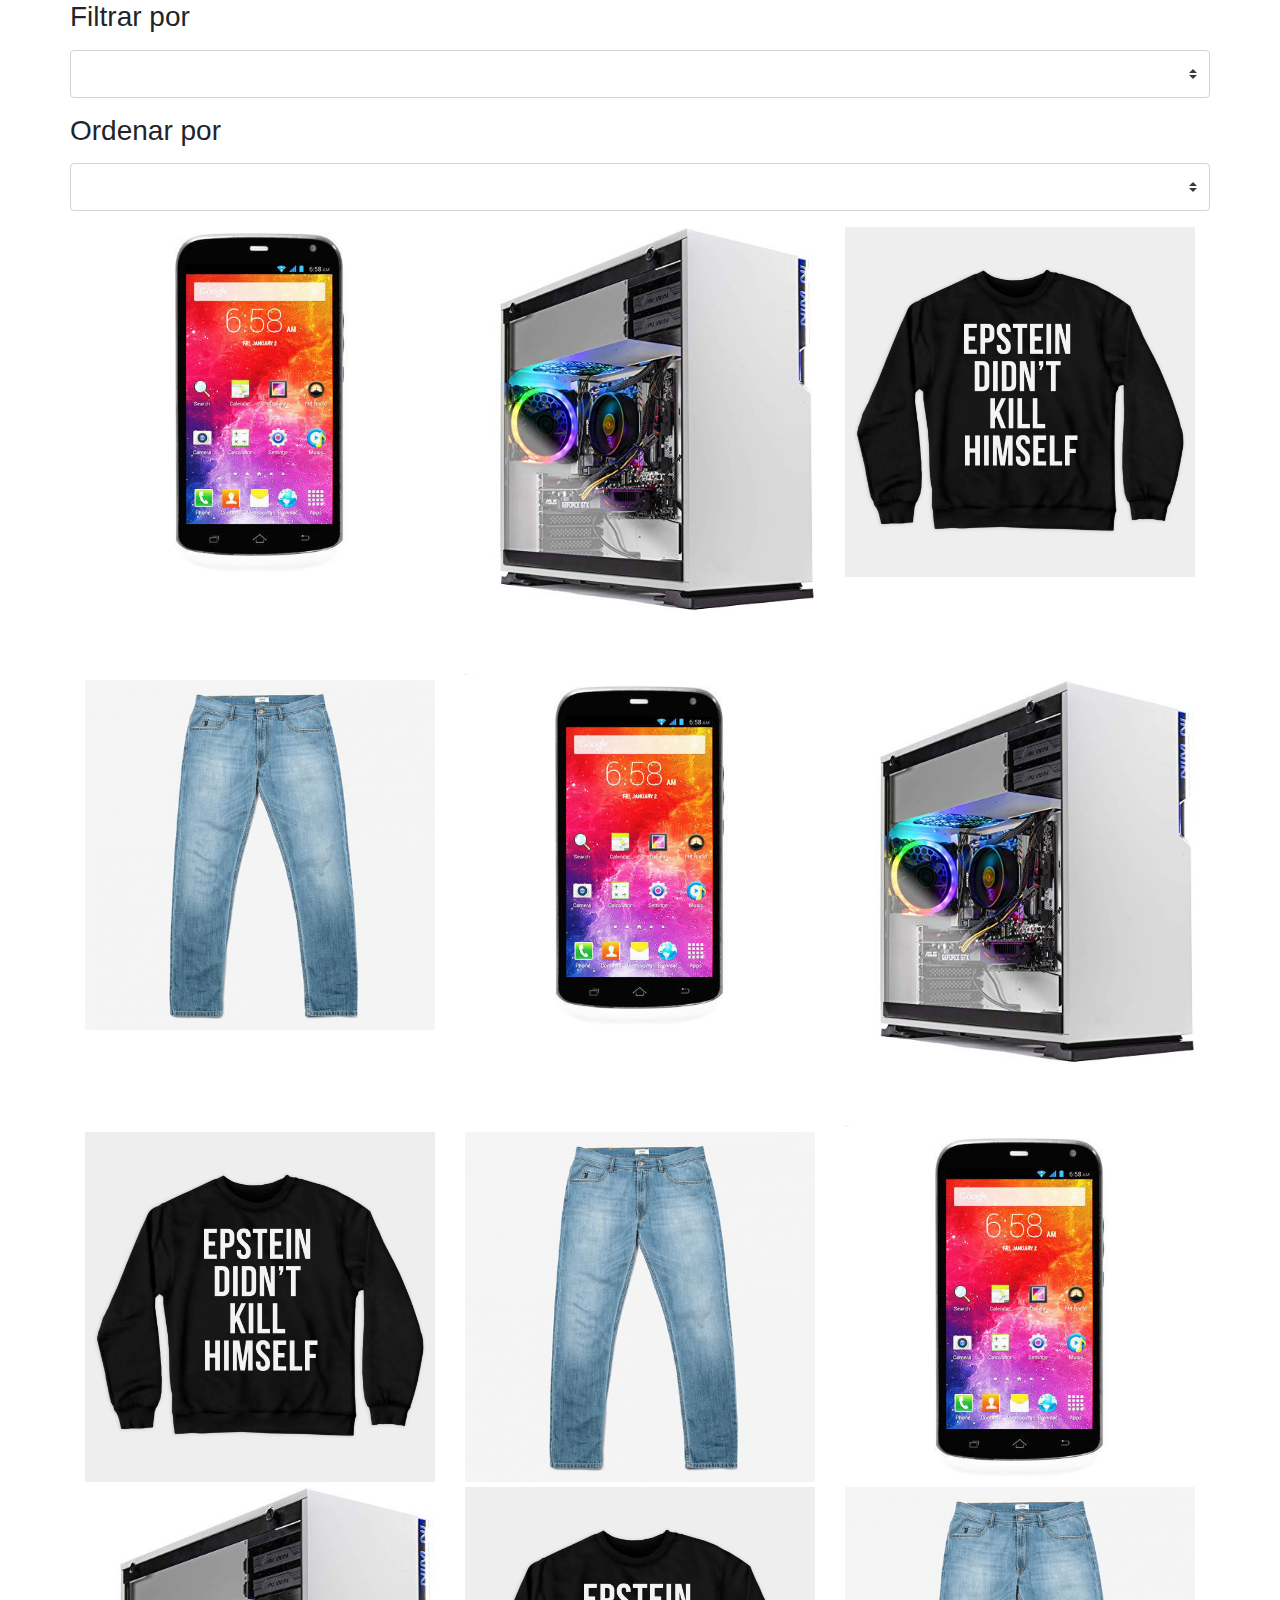
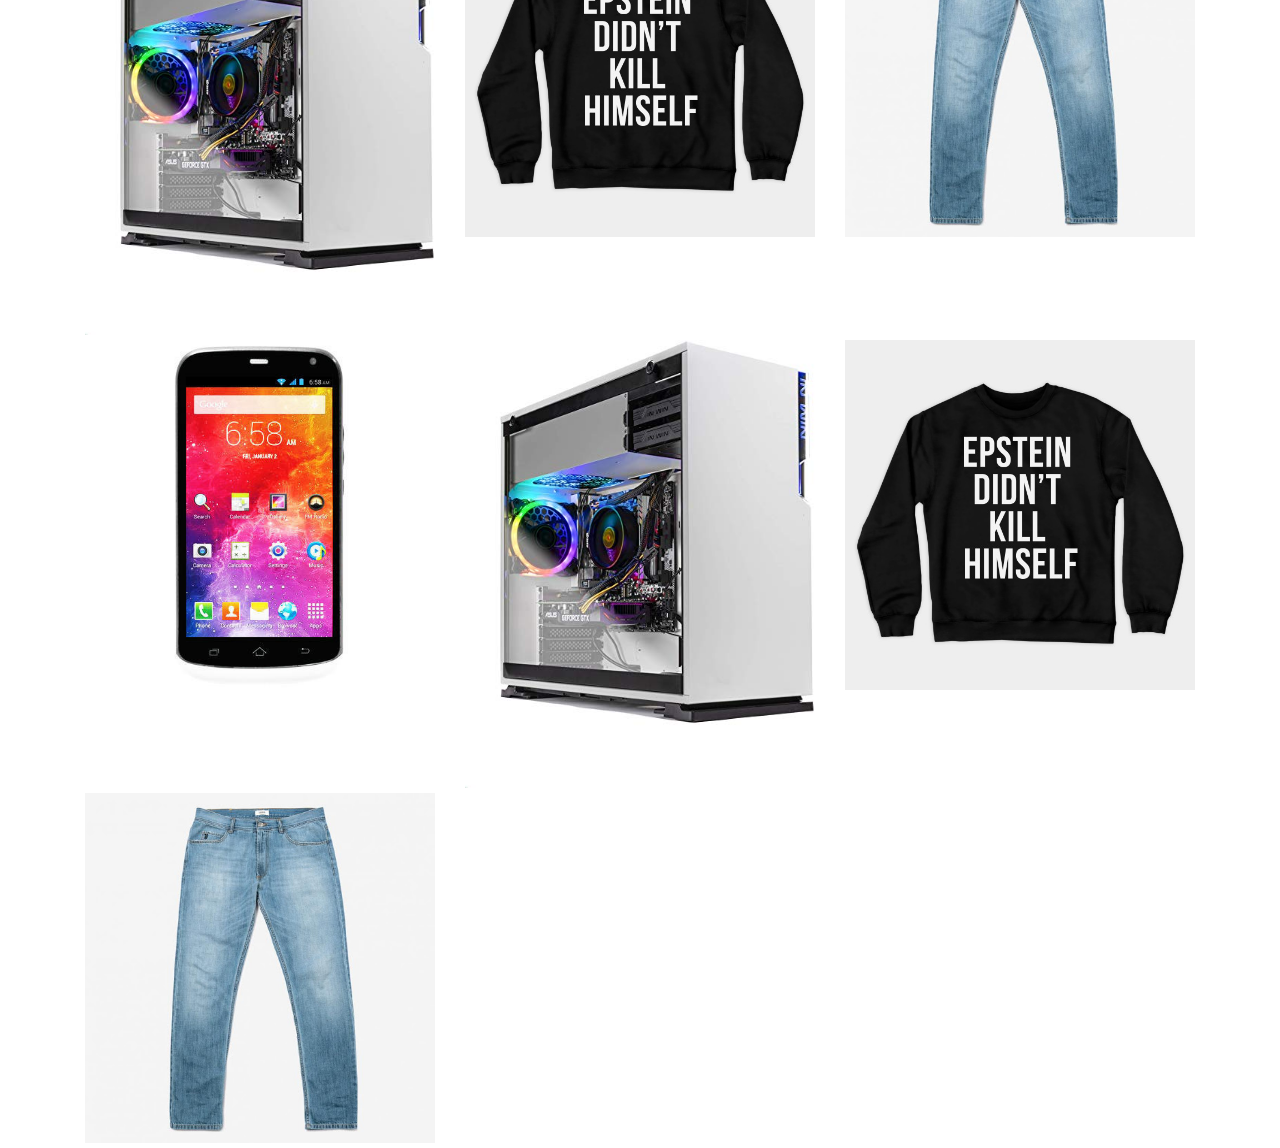
<file: index.html>
<!DOCTYPE html>
<html lang="es">
<head>
  <meta charset="UTF-8">
  <meta name="viewport" content="width=device-width, initial-scale=1.0">
  <meta http-equiv="X-UA-Compatible" content="ie=edge">
  <title>Taller 1 - JavaScript</title>
  <link rel="stylesheet" href="https://stackpath.bootstrapcdn.com/bootstrap/4.4.1/css/bootstrap.min.css" integrity="sha384-Vkoo8x4CGsO3+Hhxv8T/Q5PaXtkKtu6ug5TOeNV6gBiFeWPGFN9MuhOf23Q9Ifjh" crossorigin="anonymous">

  <style>
    .product {
      transition-delay: .3s;
      transition-duration: .8s;
      transition-property: opacity;
      transition-timing-function: ease-in-out;
      margin-bottom: 5px;
    }
  </style>
</head>
<body>
  <div class="container">
    <div class="row">
      <h3><label for="filter">Filtrar por</label></h3>
      <select id="filter" class="custom-select custom-select-lg mb-3">
        <option selected></option>
        <option value="clothes">Ropa</option>
        <option value="computers">Computadoras</option>
        <option value="mobiles">Celulares</option>
      </select>
    </div>
    <div class="row">
      <h3><label for="sorter">Ordenar por</label></h3>
      <select id="sorter" class="custom-select custom-select-lg mb-3">
        <option selected></option>
        <option value="clothes">Ropa</option>
        <option value="computers">Computadoras</option>
        <option value="mobiles">Celulares</option>
      </select>
      
    </div>
    <div id="contenedor" class="row">
      <div class="col-sm-12 col-md-4 product mobiles">
        <img class="img-fluid" src="img/celular.jpg" alt="mobile" />
      </div>
      <div class="col-sm-12 col-md-4 product computers">
        <img class="img-fluid" src="img/pc.jpg" alt="mobile" />
      </div>
      <div class="col-sm-12 col-md-4 product clothes">
        <img class="img-fluid" src="img/saco.jpg" alt="mobile" />
      </div>
      <div class="col-sm-12 col-md-4 product clothes">
        <img class="img-fluid" src="img/pantalon.jpg" alt="mobile" />
      </div>

      <div class="col-sm-12 col-md-4 product mobiles">
        <img class="img-fluid" src="img/celular.jpg" alt="mobile" />
      </div>
      <div class="col-sm-12 col-md-4 product computers">
        <img class="img-fluid" src="img/pc.jpg" alt="mobile" />
      </div>
      <div class="col-sm-12 col-md-4 product clothes">
        <img class="img-fluid" src="img/saco.jpg" alt="mobile" />
      </div>
      <div class="col-sm-12 col-md-4 product clothes">
        <img class="img-fluid" src="img/pantalon.jpg" alt="mobile" />
      </div>

      <div class="col-sm-12 col-md-4 product mobiles">
        <img class="img-fluid" src="img/celular.jpg" alt="mobile" />
      </div>
      <div class="col-sm-12 col-md-4 product computers">
        <img class="img-fluid" src="img/pc.jpg" alt="mobile" />
      </div>
      <div class="col-sm-12 col-md-4 product clothes">
        <img class="img-fluid" src="img/saco.jpg" alt="mobile" />
      </div>
      <div class="col-sm-12 col-md-4 product clothes">
        <img class="img-fluid" src="img/pantalon.jpg" alt="mobile" />
      </div>

      <div class="col-sm-12 col-md-4 product mobiles">
        <img class="img-fluid" src="img/celular.jpg" alt="mobile" />
      </div>
      <div class="col-sm-12 col-md-4 product computers">
        <img class="img-fluid" src="img/pc.jpg" alt="mobile" />
      </div>
      <div class="col-sm-12 col-md-4 product clothes">
        <img class="img-fluid" src="img/saco.jpg" alt="mobile" />
      </div>
      <div class="col-sm-12 col-md-4 product clothes">
        <img class="img-fluid" src="img/pantalon.jpg" alt="mobile" />
      </div>
    </div>
  </div>

  <script src="index.js"></script>
</body>
</html>
</file>
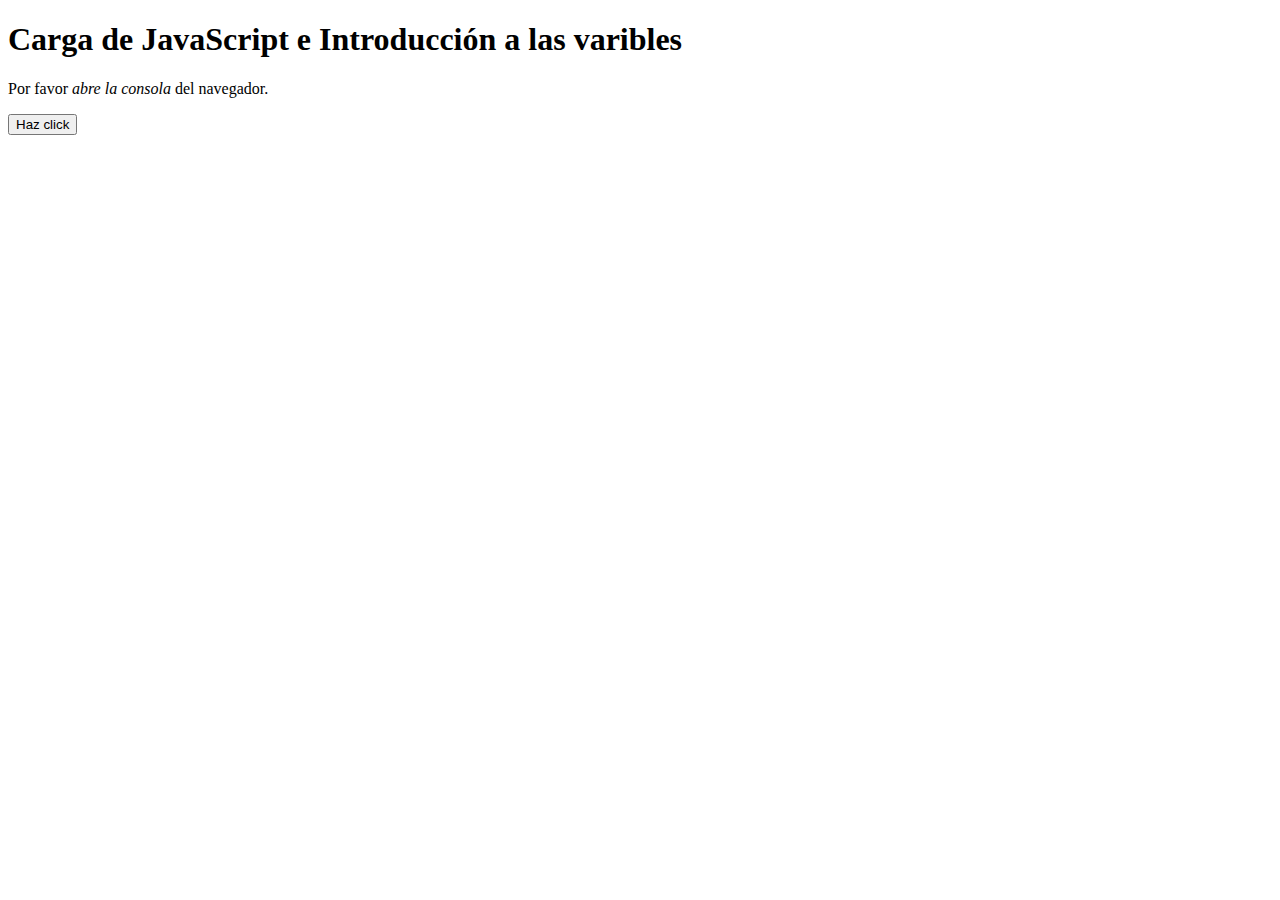
<file: clase-1.html>
<!DOCTYPE html>
<html lang="es">
<head>
  <meta charset="UTF-8">
  <title>Carga de JavaScript e Introducción a las varibles</title>
</head>
<body>
  <h1>Carga de JavaScript e Introducción a las varibles</h1>
  <p>Por favor <em>abre la consola</em> del navegador.</p>

  <!-- Primera Manera de Cargar JS -->
  <script>
    // Todo mi codigo JS
    console.log('Hola');
  </script>

  <!-- Segunda Manera de Cargar JS -->
  <script src="clase-1.js"></script>

  <!-- Tercera Manera de Cargar JS -->
  <button onclick="alert('Hola desde el boton');">Haz click</button>

  <!-- Variables -->
  <script>
    // Creación de variable explicita
    var nombreVariable = 'algun valor';

    // Salida por consola
    console.log('¿Que almacena la variable nombreVariable? => ', nombreVariable);
    
    // Salida por consola con estilo
    console.log('%c Mi mensaje con estilo ' + nombreVariable, 'color: blue; font-size: 20px;');

    // Almacenando operaciones
    var a = 1
    var b = 3

    var suma = a + b // 4
    console.log('Resultado suma = ' + suma);

    var resta = a - b // -2
    console.log('Resultado resta = ' + resta);

    var multiplicacion = a * b // 3
    console.log('Resultado multiplicacion = ' + multiplicacion);

    var division = a / b // 0.33
    console.log('Resultado division = ' + division);

    var residuoDeDivision = a % b // 1
    console.log('Resultado residuoDeDivision = ' + residuoDeDivision);
  </script>
</body>
</html>
</file>
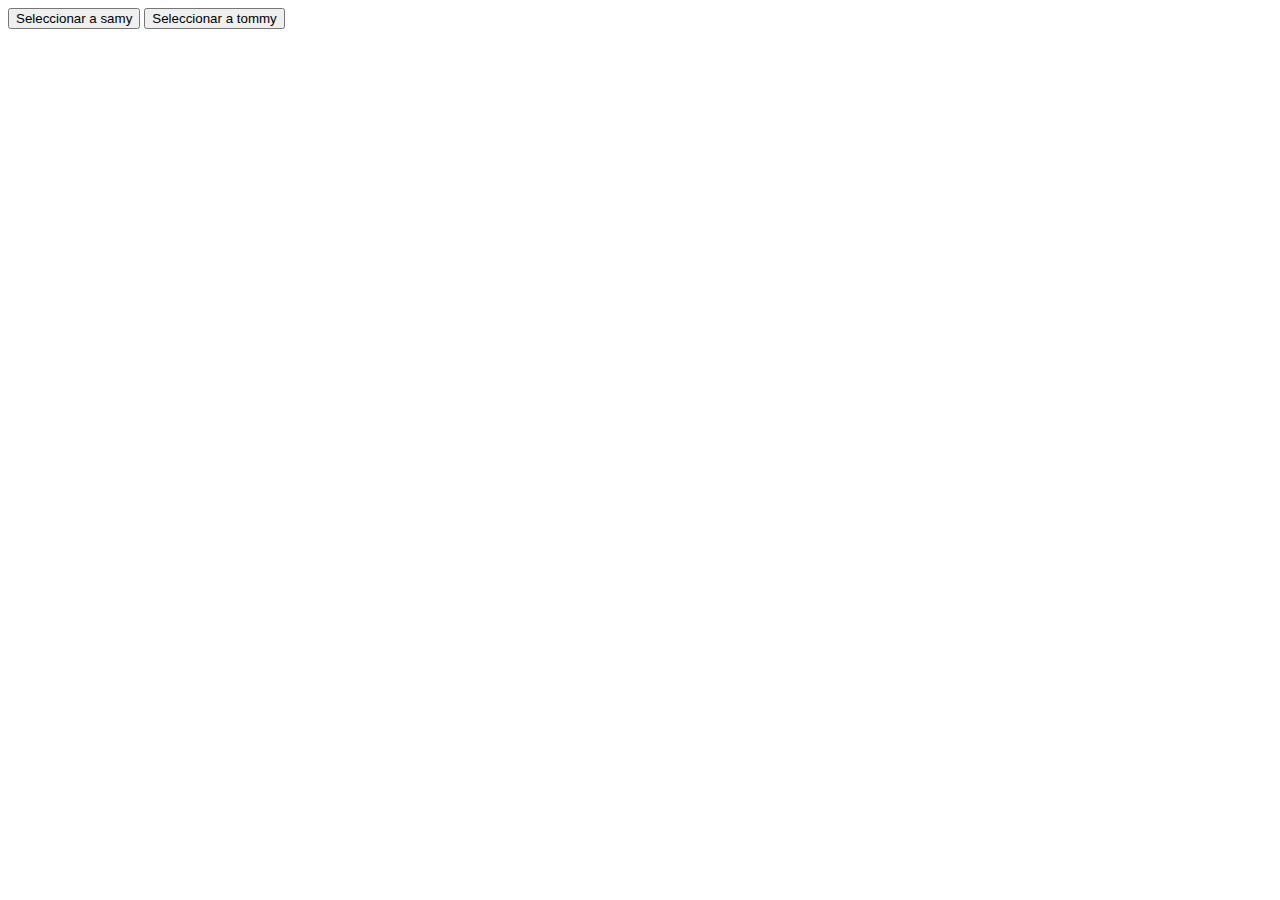
<file: clase-3-2.html>
<!DOCTYPE html>
<html lang="en">
<head>
    <meta charset="UTF-8">
    <meta name="viewport" content="width=device-width, initial-scale=1.0">
    <meta http-equiv="X-UA-Compatible" content="ie=edge">
    <title>Document</title>
</head>
<body>

    <button data-value="samy" onclick="seleccionarNombre(event)">Seleccionar a samy</button>
    <button id="tom-boton" data-value="tomy">Seleccionar a tommy</button>
    <div class="output">

    </div>
<script>
    function seleccionarNombre(event) {
        var boton = event.target; //Esto hace referencia al boton donde se inicio click
        var valor = boton.dataset.value;
        var output = document.querySelector('.output');
        output.innerHTML = `Seleccionamos a ${valor}`;
    }
    document.querySelector('#tom-boton').addEventListener('click',seleccionarNombre);
    // var boton = document.querySelector('#mi-boton');
    // function deshabilitarBoton(event) {
    //     event.target.disabled = true;
    // }
</script>


</body>
</html>
</file>
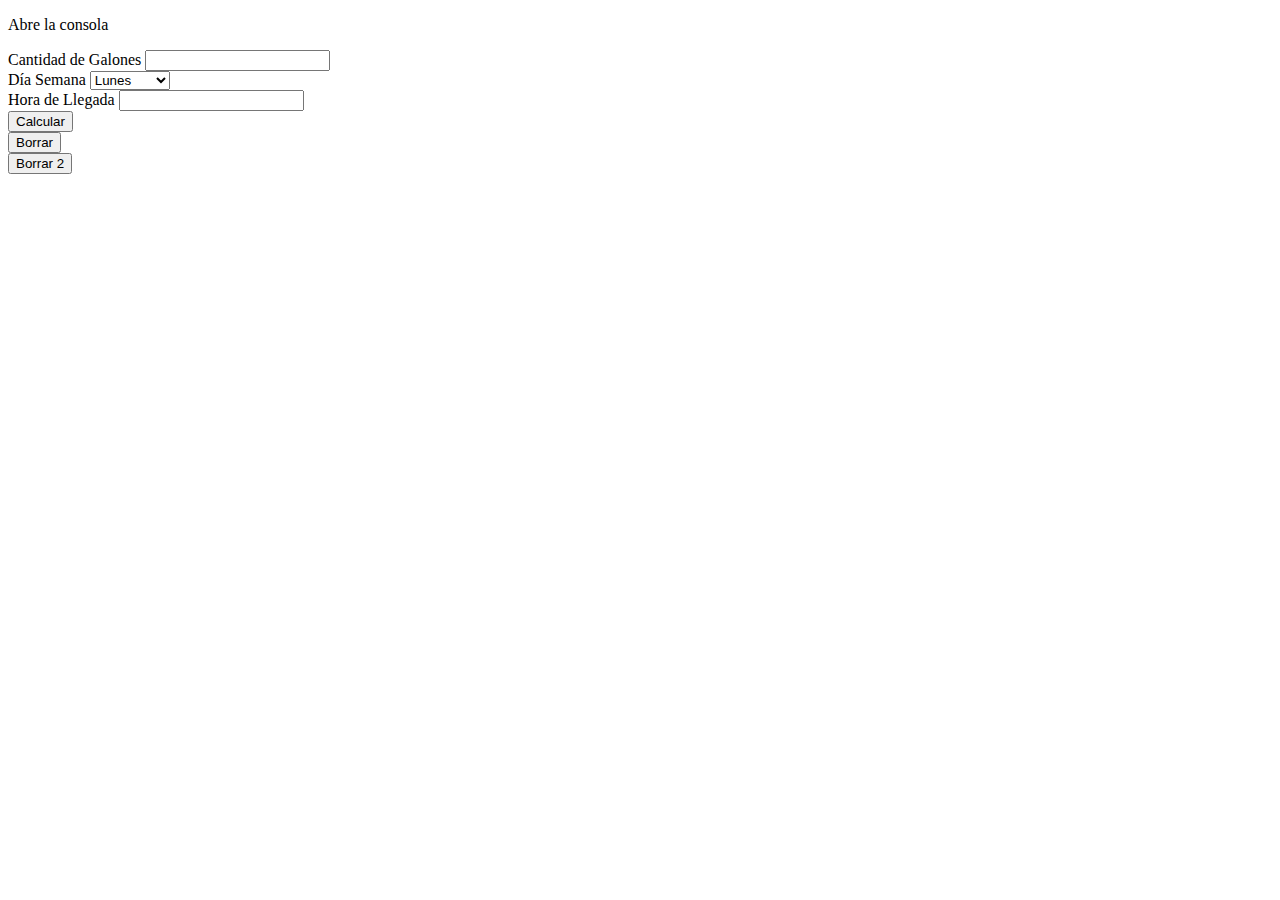
<file: clase-3.html>
<!DOCTYPE html>
<html lang="en">
<head>
  <meta charset="UTF-8">
  <meta name="viewport" content="width=device-width, initial-scale=1.0">
  <meta http-equiv="X-UA-Compatible" content="ie=edge">
  <title>Condicionales</title>
</head>
<body>
  <p>Abre la consola</p>

  <form action="">
    <label>Cantidad de Galones</label>
    <input type="number" id="cantidadGalones" required />
    <br/>
    <label>Día Semana</label>
    <select id="diaSemana" onchange="console.log(this.value)">
      <option value="Lunes">Lunes</option>
      <option value="Martes">Martes</option>
      <option value="Miercoles">Miercoles</option>
      <option value="Jueves">Jueves</option>
      <option value="Viernes">Viernes</option>
      <option value="Sabado">Sabado</option>
      <option value="Domingo">Domingo</option>
    </select>
    <!-- <input type="text" id="diaSemana" /> -->
    <br/>
    <label>Hora de Llegada</label>
    <input type="number" id="horaDeLlegada" />
    <br/>

    <button type="submit">Calcular</button>
  </form>

  <div id="salida"></div>

 <button onclick="borrarTodo()" >Borrar</button>
 <br/>
 <button id="botonBorrar">Borrar 2</button>

  <script src="clase-3.js"></script>
</body>
</html>
</file>
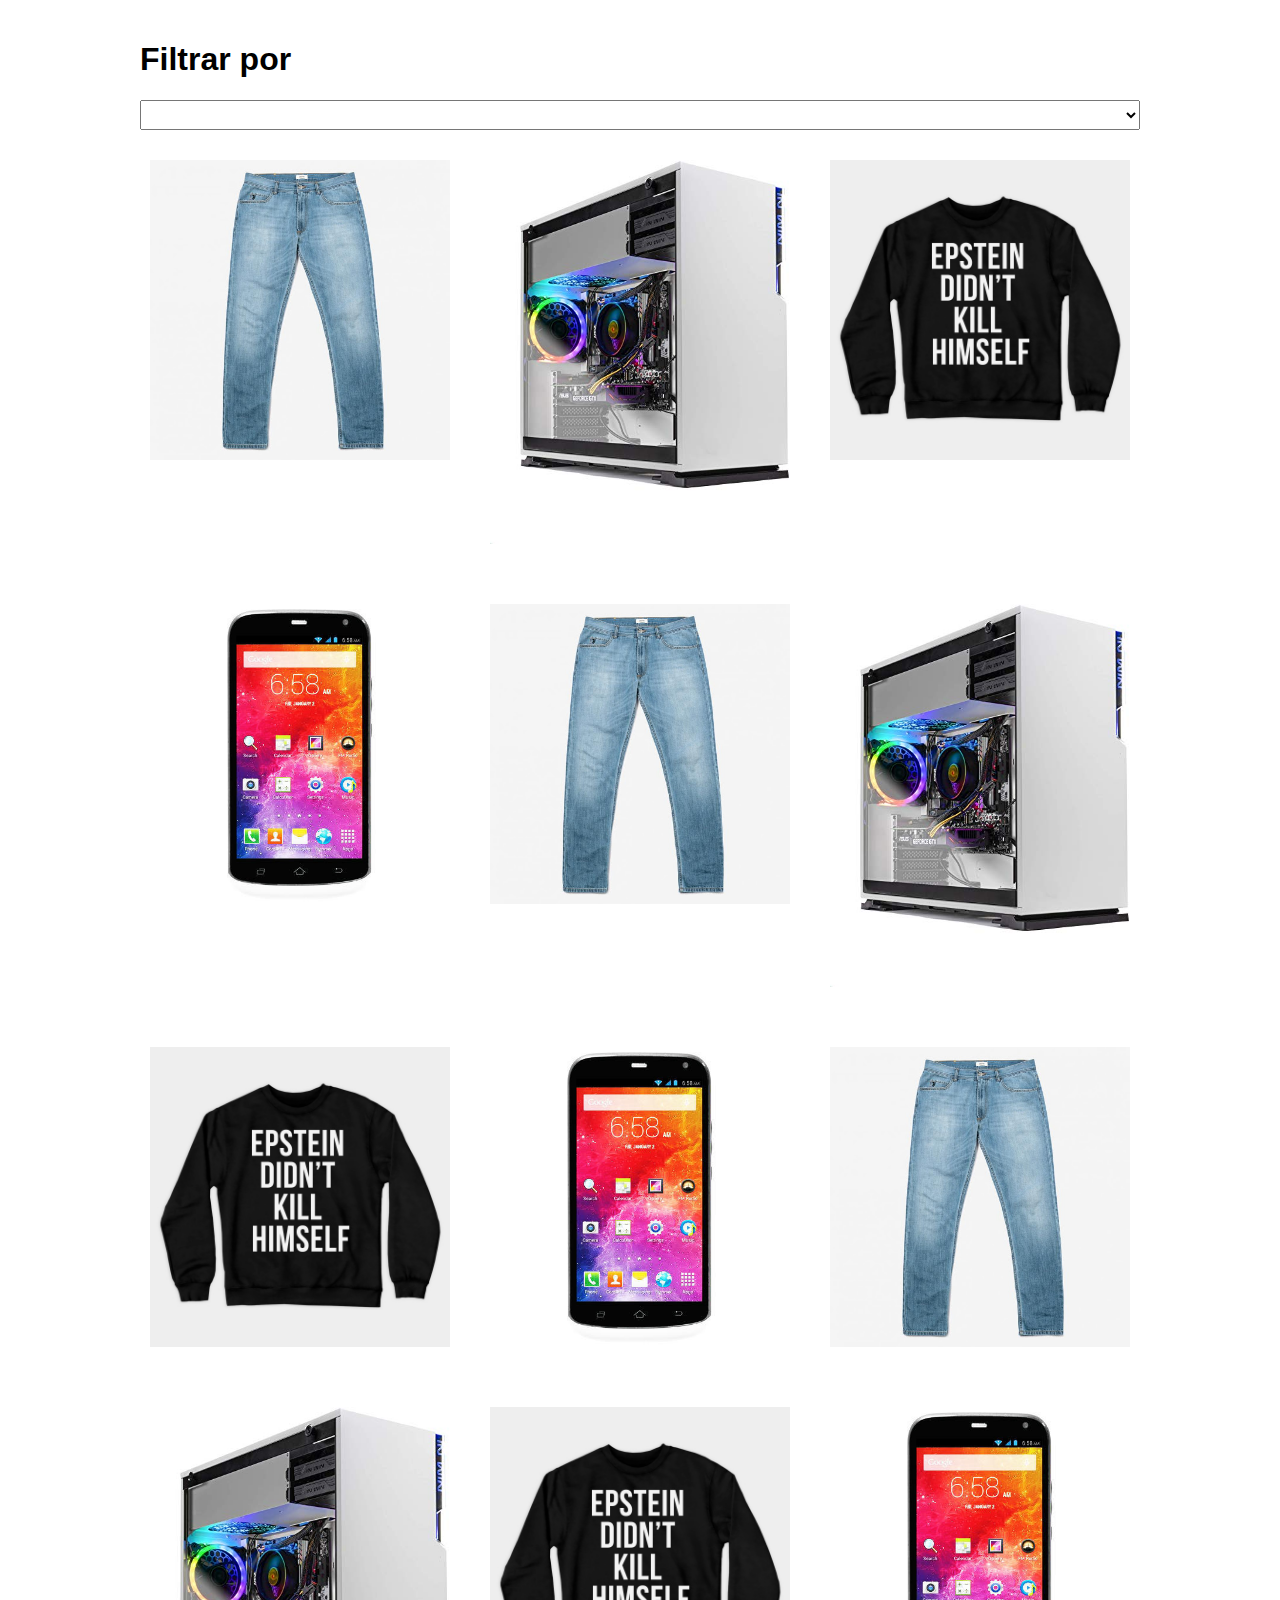
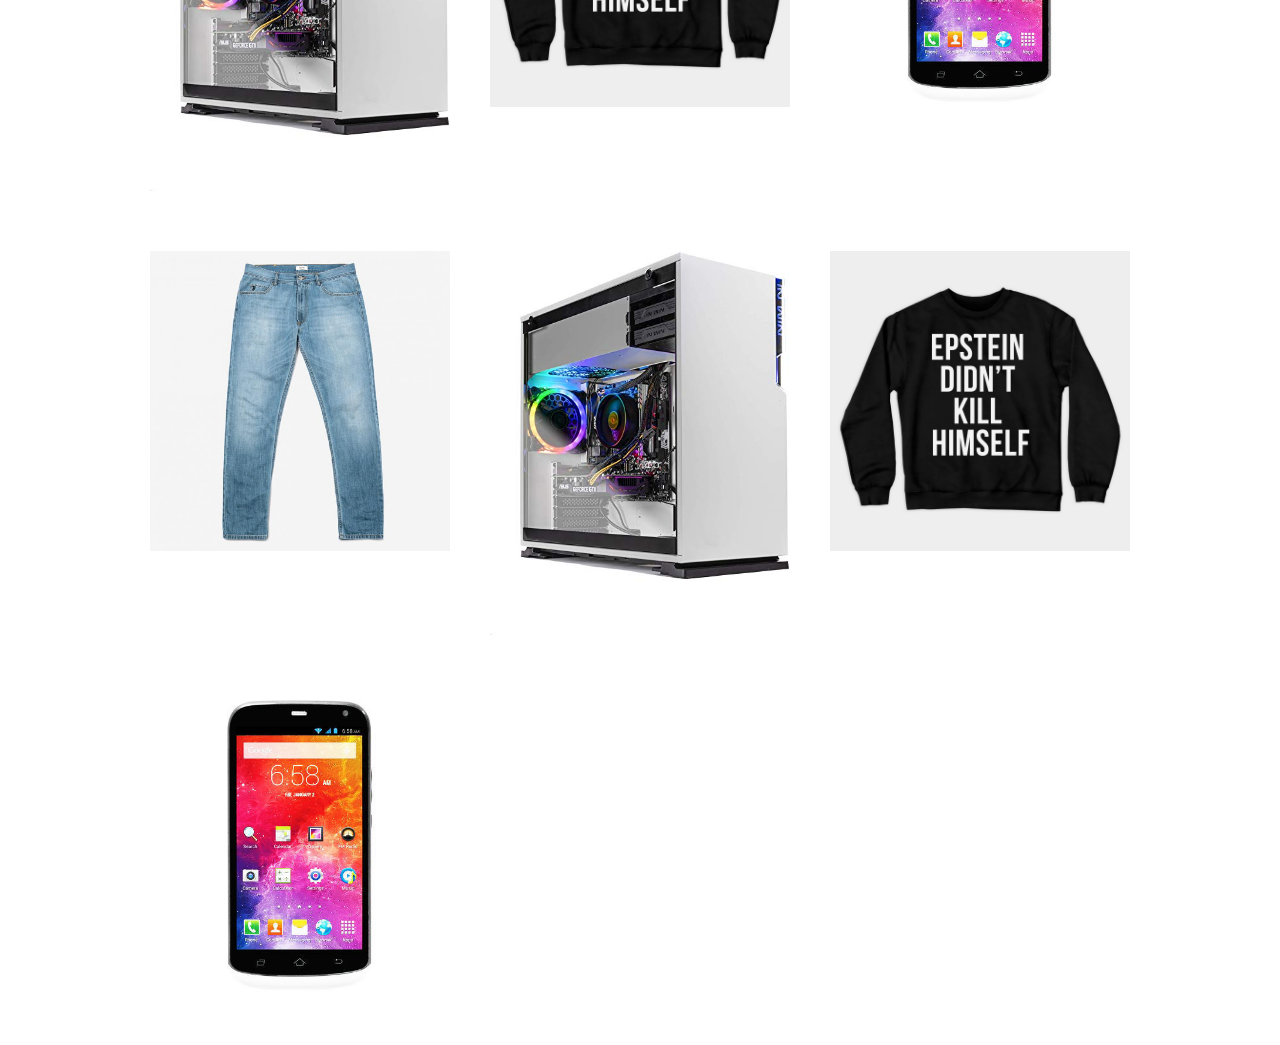
<file: ejercicio-selectores.html>
<!DOCTYPE html>
<html lang="en">
<head>
    <meta charset="UTF-8">
    <meta name="viewport" content="width=device-width, initial-scale=1.0">
    <meta http-equiv="X-UA-Compatible" content="ie=edge">
    <link rel="stylesheet" href="ejercicios-selectores.css">
    <title>Ejercicio selectores</title>
</head>
<body>

    <div class="container">
        <h1>Filtrar por</h1>
        <select name="filtro" id="filtro">
            <option value=""> </option>
            <option value="ropa">Ropa</option>
            <option value="computadores">Computadores</option>
            <option value="celulares">Celulares</option>
        </select>
        <div class="producto">
            <img id="ropa" src="img/pantalon.jpg" alt="imagen de pantalon">
        </div>
        <div class="producto">
            <img id="computador" src="img/pc.jpg" alt="imagen de un computador">
        </div>
        <div class="producto">
            <img id="ropa" src="img/saco.jpg" alt="imagen de saco">
        </div>
        <div class="producto">
            <img id="celular" src="img/celular.jpg" alt="imagen de celular">
        </div>
        <div class="producto">
            <img id="ropa" src="img/pantalon.jpg" alt="imagen de pantalon">
        </div>
        <div class="producto">
            <img id="computador" src="img/pc.jpg" alt="imagen de un computador">
        </div>
        <div class="producto">
            <img id="ropa" src="img/saco.jpg" alt="imagen de un saco">
        </div>
        <div class="producto">
            <img id="celular" src="img/celular.jpg" alt="imagen de un celular">
        </div>
        <div class="producto">
            <img id="ropa" src="img/pantalon.jpg" alt="imagen de pantalon">
        </div>
        <div class="producto">
            <img id="computador" src="img/pc.jpg" alt="imagen de computador">
        </div>
        <div class="producto">
            <img id="ropa" src="img/saco.jpg" alt="imagen de saco">
        </div>
        <div class="producto">
            <img id="celular" src="img/celular.jpg" alt="imagen de celular">
        </div>
        <div class="producto">
            <img id="ropa" src="img/pantalon.jpg" alt="imagen de pantalon">
        </div>
        <div class="producto">
            <img id="computador" src="img/pc.jpg" alt="imagen de computador">
        </div>
        <div class="producto">
            <img id="ropa" src="img/saco.jpg" alt="imagen de saco">
        </div>
        <div class="producto">
            <img id="celular" src="img/celular.jpg" alt="imagen de celular">
        </div>
    </div>

    

    <script src="ejercicio-selectores.js"></script>
</body>
</html>
</file>
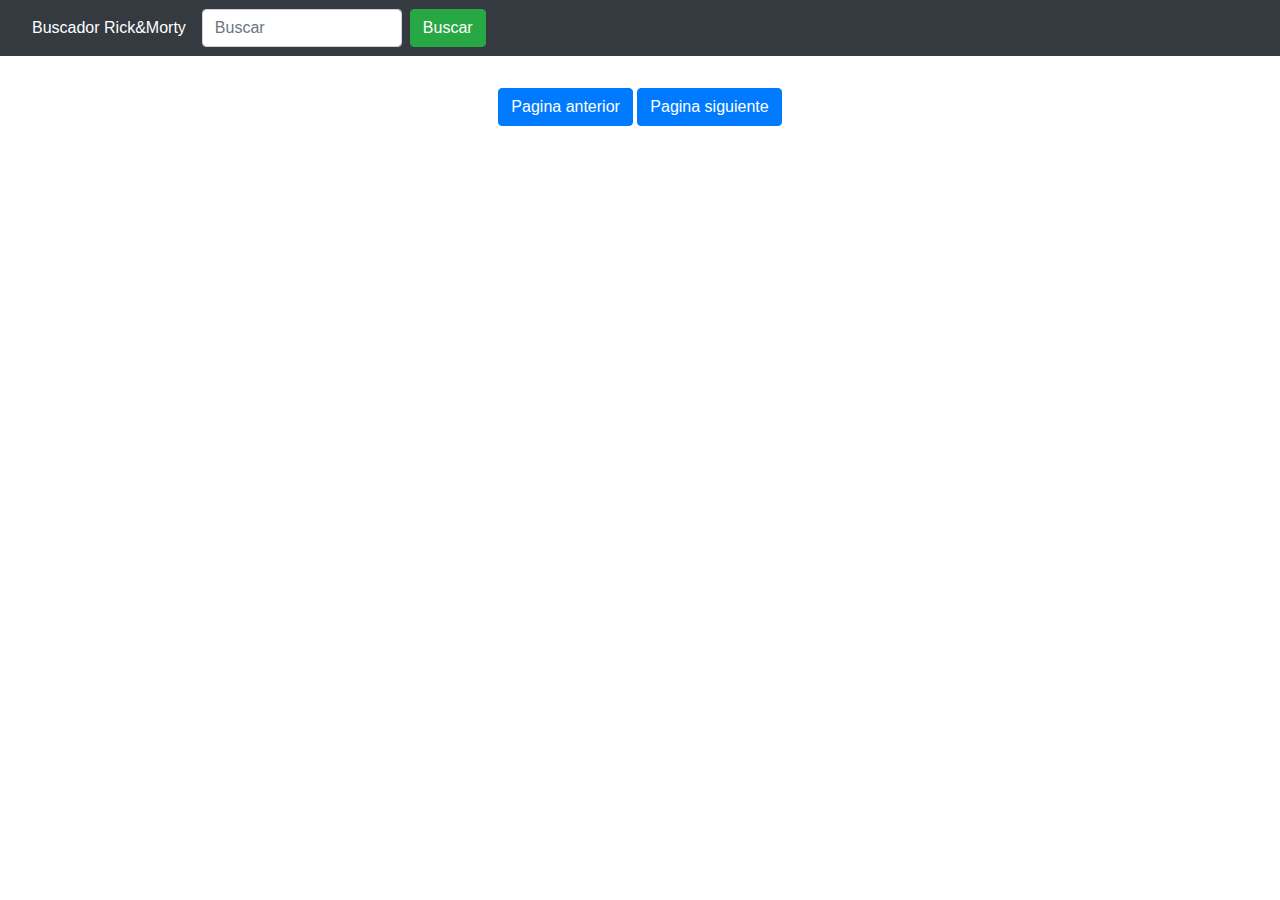
<file: ajax/clase-8-ajax.html>
<!DOCTYPE html>
<html lang="en">
<head>
    <meta charset="UTF-8">
    <meta name="viewport" content="width=device-width, initial-scale=1.0">
    <meta http-equiv="X-UA-Compatible" content="ie=edge">
    <title>Ajax</title>
    <link rel="stylesheet" href="https://stackpath.bootstrapcdn.com/bootstrap/4.4.1/css/bootstrap.min.css">
</head>
<body>
    <nav class="navbar navbar-expand-lg navbar-dark bg-dark">
        <div class="collapse navbar-collapse" id="navbarSupportedContent">
            <a style="color: #fff" class="nav-link">Buscador Rick&Morty <span class="sr-only">(current)</span></a>
        <input class="form-control mr-sm-2 float-left" style="width: 200px;" type="text" id="txtBuscar" placeholder="Buscar">
        <button class="btn btn-success my-2 my-sm-0" id="buscarPersonaje" type="button">Buscar</button>
        </div>
      </nav>
    <div class="container mt-3">
        <div class="row">

            
        </div>

        <nav class="my-3 text-center">
              <button id="anterior" class="btn btn-primary" style="cursor: pointer;">Pagina anterior</button>
              <button id="siguiente" class="btn btn-primary" style="cursor: pointer;">Pagina siguiente</button>
          </nav>
    </div>

    <script src="https://ajax.googleapis.com/ajax/libs/jquery/3.4.1/jquery.min.js"></script>
    <script src="clase-8-ajax.js"></script>

</body>
</html>
</file>
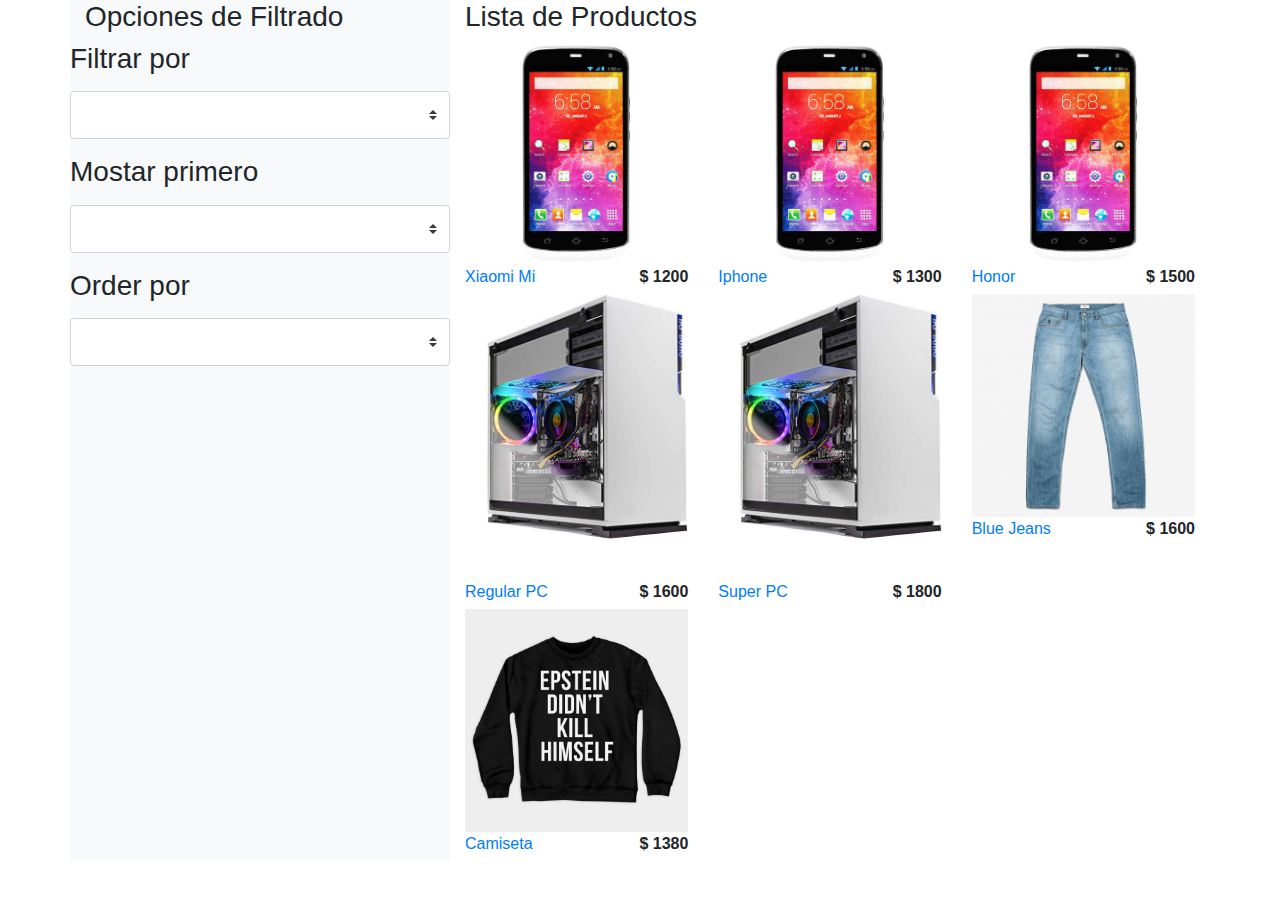
<file: objetos/clase-7-2-objetos.html>
<!DOCTYPE html>
<html lang="es">
<head>
  <meta charset="UTF-8">
  <meta name="viewport" content="width=device-width, initial-scale=1.0">
  <meta http-equiv="X-UA-Compatible" content="ie=edge">
  <title>Taller 1 - JavaScript</title>
  <link rel="stylesheet" href="https://stackpath.bootstrapcdn.com/bootstrap/4.4.1/css/bootstrap.min.css" integrity="sha384-Vkoo8x4CGsO3+Hhxv8T/Q5PaXtkKtu6ug5TOeNV6gBiFeWPGFN9MuhOf23Q9Ifjh" crossorigin="anonymous">

  <style>
    .product {
      transition-delay: .3s;
      transition-duration: .8s;
      transition-property: opacity;
      transition-timing-function: ease-in-out;
      margin-bottom: 5px;
    }
  </style>
</head>
<body>
  <div class="container">
    <div class="row">
      <div class="col-sm-12 col-md-4 bg-light">
        <h3>Opciones de Filtrado</h3>

        <div class="row">
          <h3><label for="filter">Filtrar por</label></h3>
          <select id="filter" class="custom-select custom-select-lg mb-3">
            <option selected></option>
            <option value="clothes">Ropa</option>
            <option value="computers">Computadoras</option>
            <option value="mobiles">Celulares</option>
          </select>
        </div>
      
        <div class="row">
          <h3><label for="mostrarPrimero">Mostar primero</label></h3>
          <select id="mostrarPrimero" class="custom-select custom-select-lg mb-3">
            <option selected></option>
            <option value="clothes">Ropa</option>
            <option value="computers">Computadoras</option>
            <option value="mobiles">Celulares</option>
          </select>
        </div>
      
        <div class="row">
          <h3><label for="ordenador">Order por</label></h3>
          <select id="ordenador" class="custom-select custom-select-lg mb-3">
            <option selected></option>
            <option value="MenorAMayor">Por precio de menor a mayor</option>
            <option value="MayorAMenor">Por precio de mayor a menor</option>
            <option value="AaZ">Por nombre de la A a la Z</option>
            <option value="ZaA">Por nombre de la Z a la A</option>
          </select>
        </div>

      </div>
      <div class="col-sm-12 col-md-8">
        <h3>Lista de Productos</h3>

        <div id="contenedor" class="row"></div>

      </div>
    </div>
  
  </div>

  <script src="clase-7-objetos.js"></script>
</body>
</html>
</file>
<file: ejercicios-selectores.css>
.container {
    width: 1000px;
    max-width: 1200px;
    margin: 20px auto;
    font-family: Arial, Helvetica, sans-serif;
    display: flex;
    flex-flow: row wrap;
    justify-content: space-between;
    align-content: flex-start;
}
.container h1 {
    text-align: center;
}

.container select {
    width: 100%;
    height: 30px;
}

.container .producto{
    width: 30%;
    margin: 20px 0;
    padding: 10px;
}
.container .producto img {
    width: 100%;
    vertical-align: top;
}
</file>
